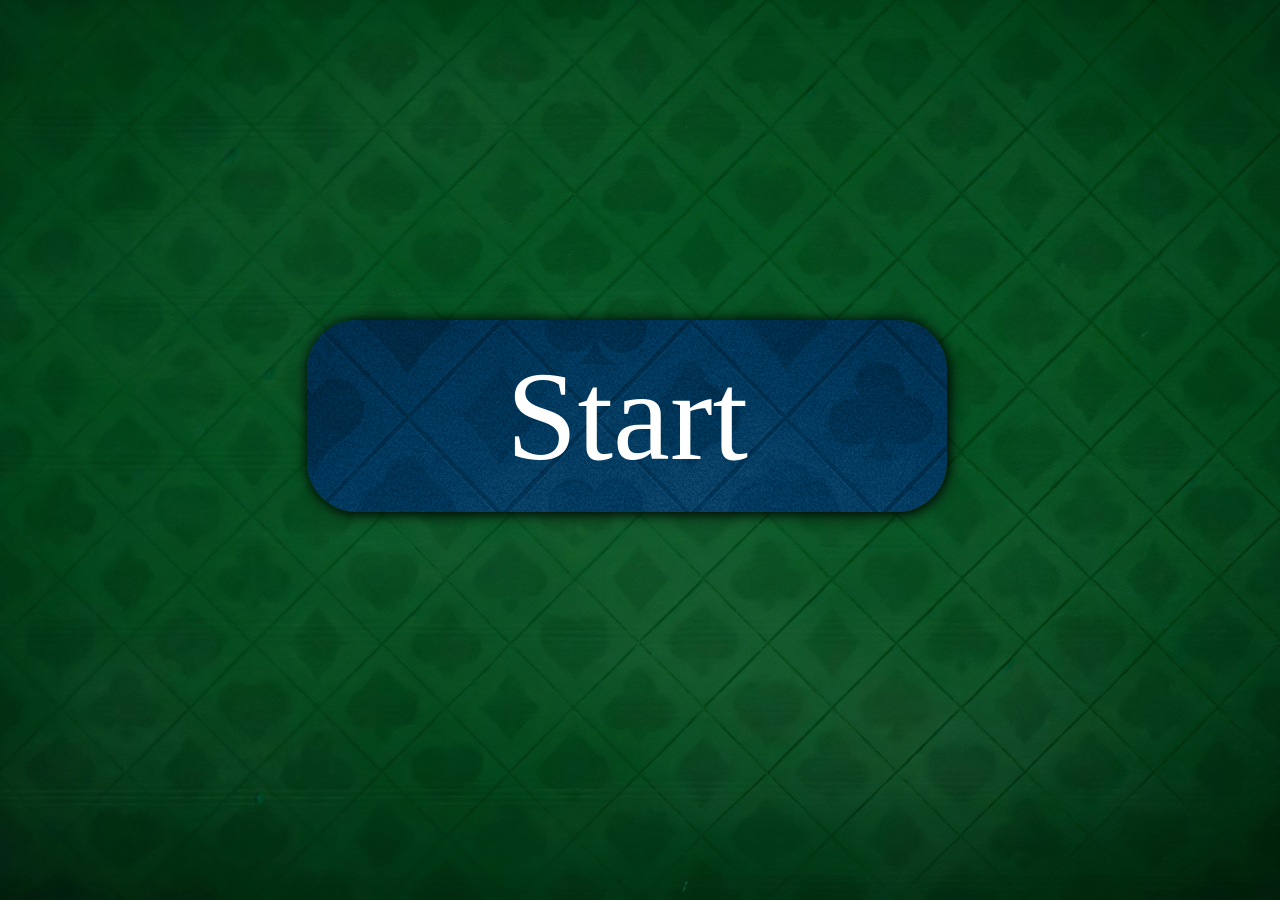
<file: index.html>
<!DOCTYPE html>
<html lang="en" dir="ltr">
  <head>
    <meta name="viewport" content="width=device-width, initial-scale=1.0">
    <meta charset="utf-8">
    <link rel="stylesheet" href="css/style.css">
    <link rel="stylesheet" href="css/MobileStyle.css">
    <title>Fool меню</title>
  </head>
  <body>

<a href="Game.html"><div id="Start">
  Start
</div></a>

  </body>
</html>
</file>
<file: css/style.css>
* {
  padding: 0;
  margin: 0;
  height: 100%;
}

body {
  background-image: url('../img/background.webp');
  background-repeat: no-repeat;
  background-position: center;
  background-size: cover;
  cursor: url('../img/Cursor.webp'), auto;
}

#Start {
  position: absolute;
  left: 24vw;
  top: 25vw;

  font-size: 10vw;
  line-height: 15vw;
  text-align: center;
  width: 50vw;
  height: 15vw;

  background-image: url("../img/backgroundButtonStart.webp");
  color: #fff;
  border-radius: 50px;
  box-shadow: 0.1vw 0.1vw 1vw 0.1vw Black;

}

#Start:hover {
  transition-duration: 0.3s;
  position: absolute;
  left: 28vw;
  top: 30vw;

  font-size: 5vw;
  line-height: 10vw;
  text-align: center;
  width: 40vw;
  height: 10vw;

  background-image: url("../img/backgroundButtonStart.webp");
  color: #fff;
  border-radius: 50px;
}
</file>
<file: css/MobileStyle.css>
@media (max-width: 768px) {

  * {
    padding: 0;
    margin: 0;
    height: 100%;
  }

  body {
    background-image: url('../img/MobilePhone.webp');
    background-repeat: no-repeat;
    background-position: center;
    background-size: cover;
  }

  #Start {
    position: absolute;
    left: 24vw;
    top: 80.5vw;

    font-size: 10vw;
    line-height: 15vw;
    text-align: center;
    width: 50vw;
    height: 15vw;

    background-image: url("../img/backgroundButtonStart.webp");
    color: #fff;
    border-radius: 50px;
    box-shadow: 0.1vw 0.1vw 1vw 0.1vw Black;

  }

  #Start:hover {
    transition-duration: 0.3s;
    position: absolute;
    left: 28vw;
    top: 84vw;

    font-size: 5vw;
    line-height: 10vw;
    text-align: center;
    width: 40vw;
    height: 10vw;

    background-image: url("../img/backgroundButtonStart.webp");
    color: #fff;
    border-radius: 50px;
  }


}
</file>
